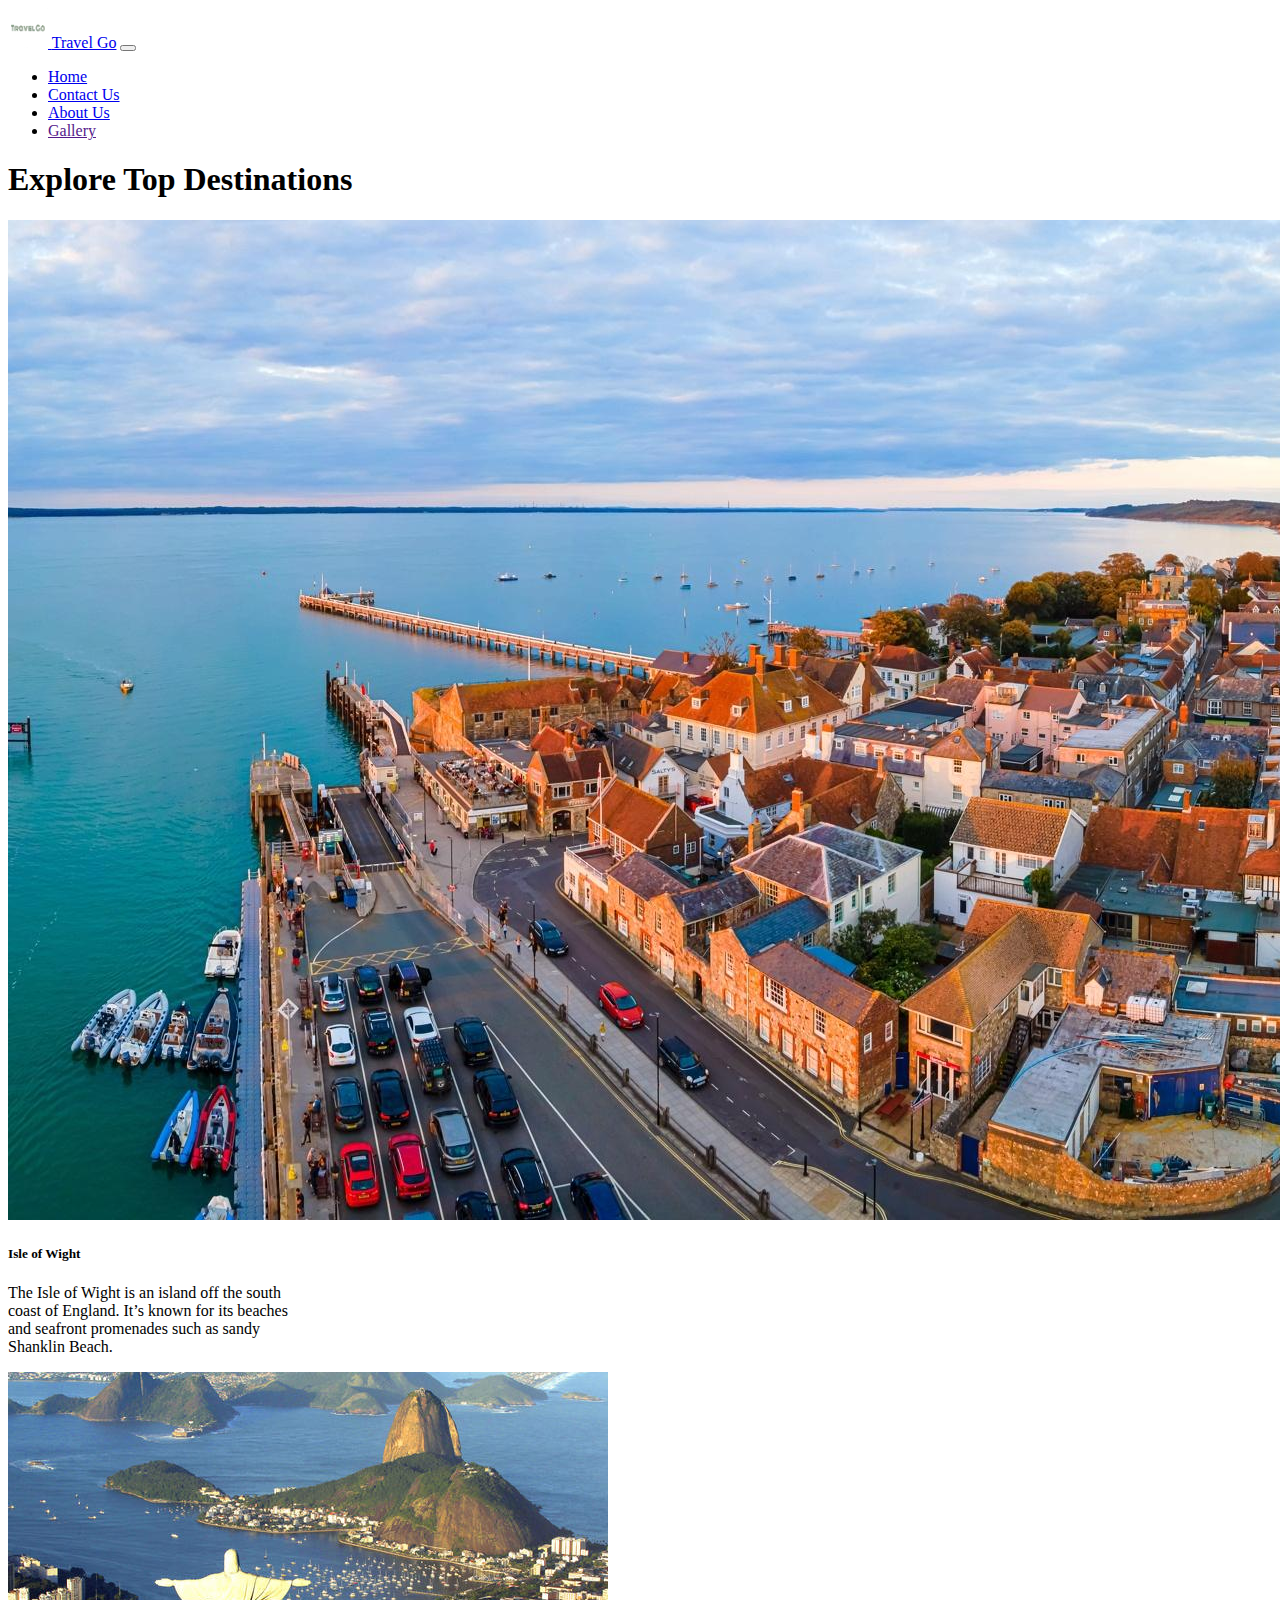
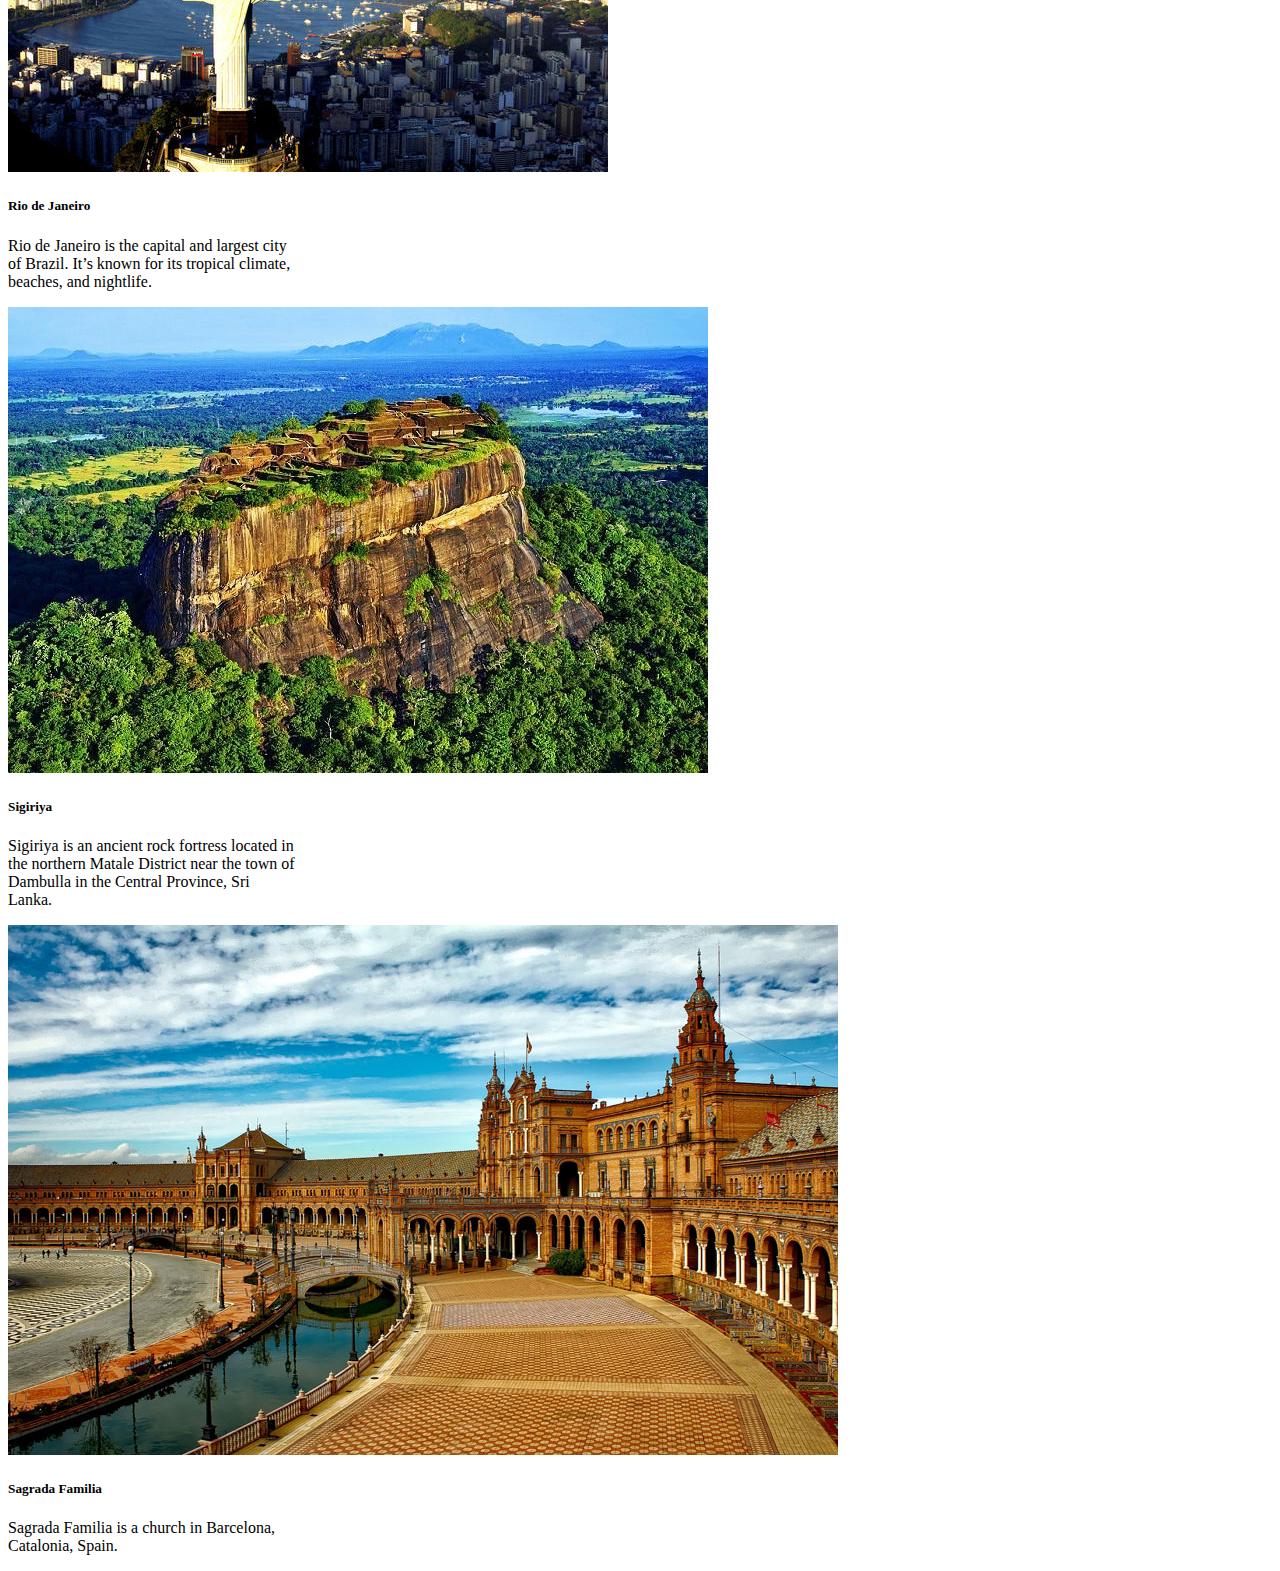
<file: Home 3/index.html>
<!DOCTYPE html>
<html lang="en">
<head>
    <meta charset="UTF-8">
    <meta name="viewport" content="width=device-width, initial-scale=1.0">
    <link href="https://cdn.jsdelivr.net/npm/bootstrap@5.3.1/dist/css/bootstrap.min.css" rel="stylesheet" integrity="sha384-4bw+/aepP/YC94hEpVNVgiZdgIC5+VKNBQNGCHeKRQN+PtmoHDEXuppvnDJzQIu9" crossorigin="anonymous">
    <script src="https://cdn.jsdelivr.net/npm/bootstrap@5.3.1/dist/js/bootstrap.bundle.min.js" integrity="sha384-HwwvtgBNo3bZJJLYd8oVXjrBZt8cqVSpeBNS5n7C8IVInixGAoxmnlMuBnhbgrkm" crossorigin="anonymous"></script>
    <link rel="icon" type="image/x-icon" href="./Assets/Logo.jpg" />
    <title>Travel Go</title>
</head>
<body>
    <!--Navbar-->
    
    <nav class="navbar navbar-expand-lg px-5 bg-dark">
      <div class="container-fluid">
          <a class="Navbar-logo navbar-brand" href="#">
              <img class="rounded-circle" src="./Assets/Logo.jpg" alt="logo" srcset="" height="40px" width="40px">
          </a>
          <a class="navbar-brand text-warning fw-semibold" href="#">Travel Go</a>
          <button class="navbar-toggler" type="button" data-bs-toggle="collapse" data-bs-target="#navbarNav" aria-controls="navbarNav" aria-expanded="false" aria-label="Toggle navigation">
                  <span class="navbar-toggler-icon"></span>
              </button>
          <div class="collapse navbar-collapse" id="navbarNav">
              <ul class="navbar-nav ms-auto mb-2 mb-lg-0 me-auto justify-content-center">
                  <li class="nav-item">
                      <a class="nav-link active text-success" aria-current="page" href="#">Home</a>
                  </li>
                  <li class="nav-item">
                      <a class="nav-link text-success" href="mailto:orixsolutions9@gmail.com">Contact Us</a>
                  </li>
                  <li class="nav-item">
                      <a class="nav-link text-success" href="../About us/aboutus.html">About Us</a>
                  </li>
                  <li class="nav-item ms-auto">
                      <a class="btn btn-primary" href="">Gallery</a>
                  </li>
              </ul>
          </div>
      </div>
      </div>
  </nav>

  <!--Top Destinations-->

  <h1 class="h1 font-weight-bold m-3 ms-5 mt-4 text-right widgets-header text-center text-danger fw-bold">Explore Top Destinations</h1>

  <div class="widgets container d-flex flex-row">
    <div class="card m-3" style="width: 18rem;">
        <img src="./Assets/Isle of wight.jpg" class="card-img-top" alt="...">
        <div class="card-body">
          <h5 class="card-title">Isle of Wight</h5>
          <p class="card-text">The Isle of Wight is an island off the south coast of England. It’s known for its beaches and seafront promenades such as sandy Shanklin Beach.</p>
        </div>
      </div>
      
      <div class="card m-3" style="width: 18rem;">
        <img src="./Assets/rio.jpg" class="card-img-top" alt="...">
        <div class="card-body">
          <h5 class="card-title">Rio de Janeiro</h5>
          <p class="card-text">Rio de Janeiro is the capital and largest city of Brazil. It’s known for its tropical climate, beaches, and nightlife.</p>
        </div>
      </div>

      <div class="card m-3" style="width: 18rem;">
        <img src="./Assets/Sigiriya.jpg" class="card-img-top" alt="...">
        <div class="card-body">
          <h5 class="card-title">Sigiriya</h5>
          <p class="card-text">Sigiriya is an ancient rock fortress located in the northern Matale District near the town of Dambulla in the Central Province, Sri Lanka.</p>
        </div>
      </div>

      <div class="card m-3" style="width: 18rem;">
        <img src="./Assets/Sagrada Familia.jpg" class="card-img-top" alt="...">
        <div class="card-body">
          <h5 class="card-title">Sagrada Familia</h5>
          <p class="card-text">Sagrada Familia is a church in Barcelona, Catalonia, Spain.</p>
        </div>
      </div>
    </div>
  
</body>
</html>
</file>
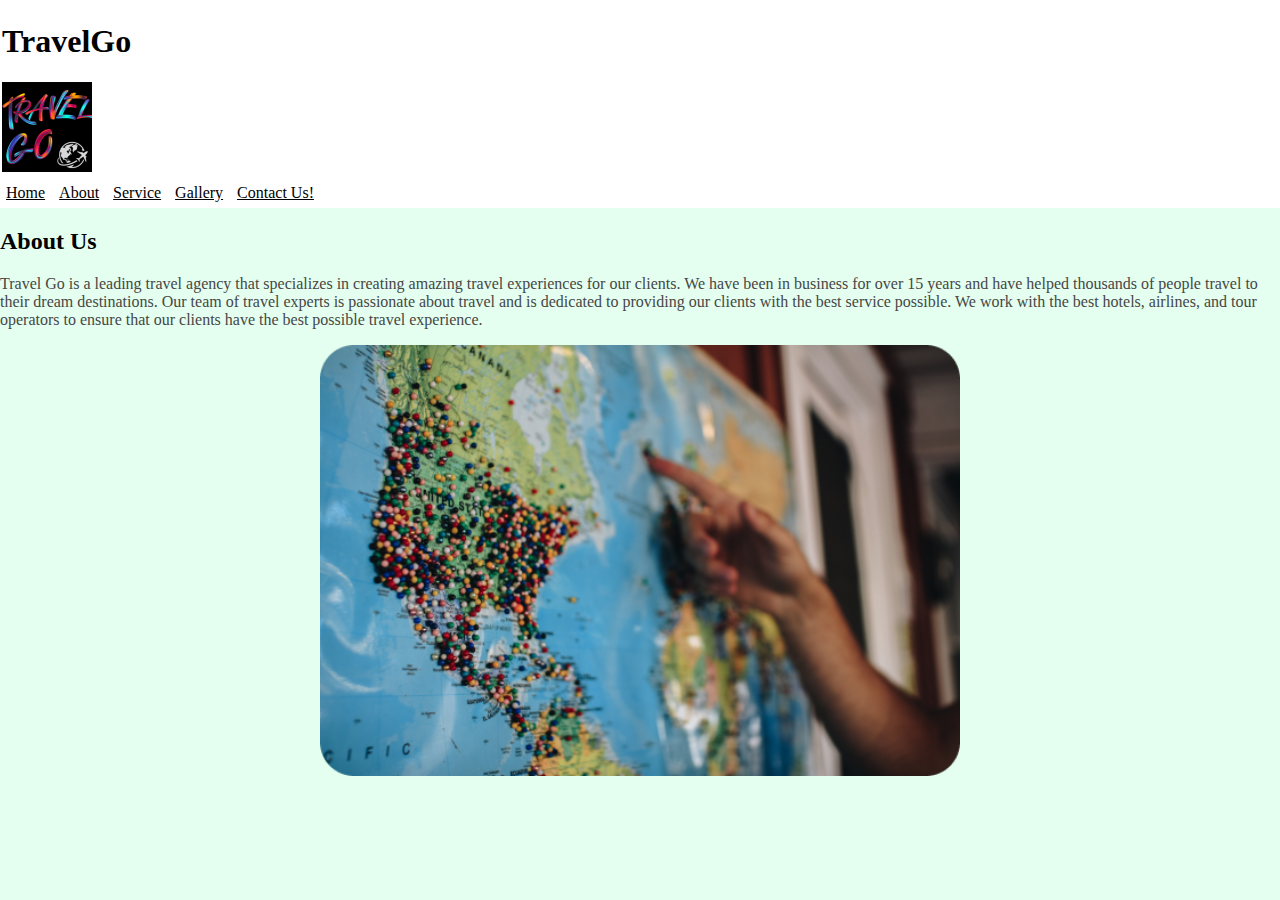
<file: About us/aboutus.html>
<!DOCTYPE html>
<html lang="en">
<head>
    <link rel="shortcut icon" href="android-chrome-192x192.png" type="image/x-icon">
    <title>TravelGo - About Us</title>


    <style>
        .center {
          display: block;
          margin-left: auto;
          margin-right: auto;
          width: 50%;
          }


       
           #header{
        text-align: center;
      }

      #pDIV {
        text-align: left;
        color: #474646;
      }  

      #myDIV {
        text-align: left;
        max-width: 60px;
      }  

      h1{
        color: #000;
        text-align-last: left;
      }
      body {
        margin: 0;
        padding: 0;
        background-color: rgb(228, 255, 239);
      }
      
      header {
        background-color: #ffffff;
        color: #fff;
        padding: 2px;
      }
      
      nav {
        background-color: #ffffff;
        color: #fff;
        padding: 6px;
      }
      
      nav ul {
        list-style-type: none;
        margin: 0;
        padding: 0;
      }
      
      nav ul li {
        display: inline-block;
        margin-right: 10px;
        
      }
      
      footer {
        background-color: #333;
        color: #fff;
        padding: 20px;
        text-align: center;
        margin-top: 20%;
      }
      
      .container {
        max-width: 960px;
        margin: 0 auto;
        padding: 10px;
      }
    </style>

</head>
<body>
    <header>
        <div class="header" id="myDIV">
          <h1>TravelGo</h1>
          <img src = "apple-touch-icon.png" height="150%" width="150%"  >
        </div>
      </header>
      <nav> 
        <div class="header" id = "Header">
          <ul>
            <div id = 2div>
            <li><a href="" style="color: rgb(0, 0, 0);">Home</a></li>
            <li><a href="" style="color: rgb(0, 0, 0);">About</a></li>
            <li><a href="" style="color: rgb(0, 0, 0);">Service</a></li>
            <li><a href="" style="color: rgb(0, 0, 0);">Gallery</a></li>
            <li><a href="" style="color: rgb(0, 0, 0);">Contact Us!</a></li>
            </div>
    
        </ul>
        </div>
      </nav>
      <meta charset="UTF-8">
      <meta name="viewport" content="width=device-width, initial-scale=1.0">
 
    <h2>About Us</h2>
<div id = "pDIV">
    <p>Travel Go is a leading travel agency that specializes in creating amazing travel experiences for our clients. We have been in business for over 15 years and have helped thousands of people travel to their dream destinations.

        Our team of travel experts is passionate about travel and is dedicated to providing our clients with the best service possible. We work with the best hotels, airlines, and tour operators to ensure that our clients have the best possible travel experience.</p>
       <img src = "Pic 1.png" class="center">    
</div>   
</body>
</html>
</file>
